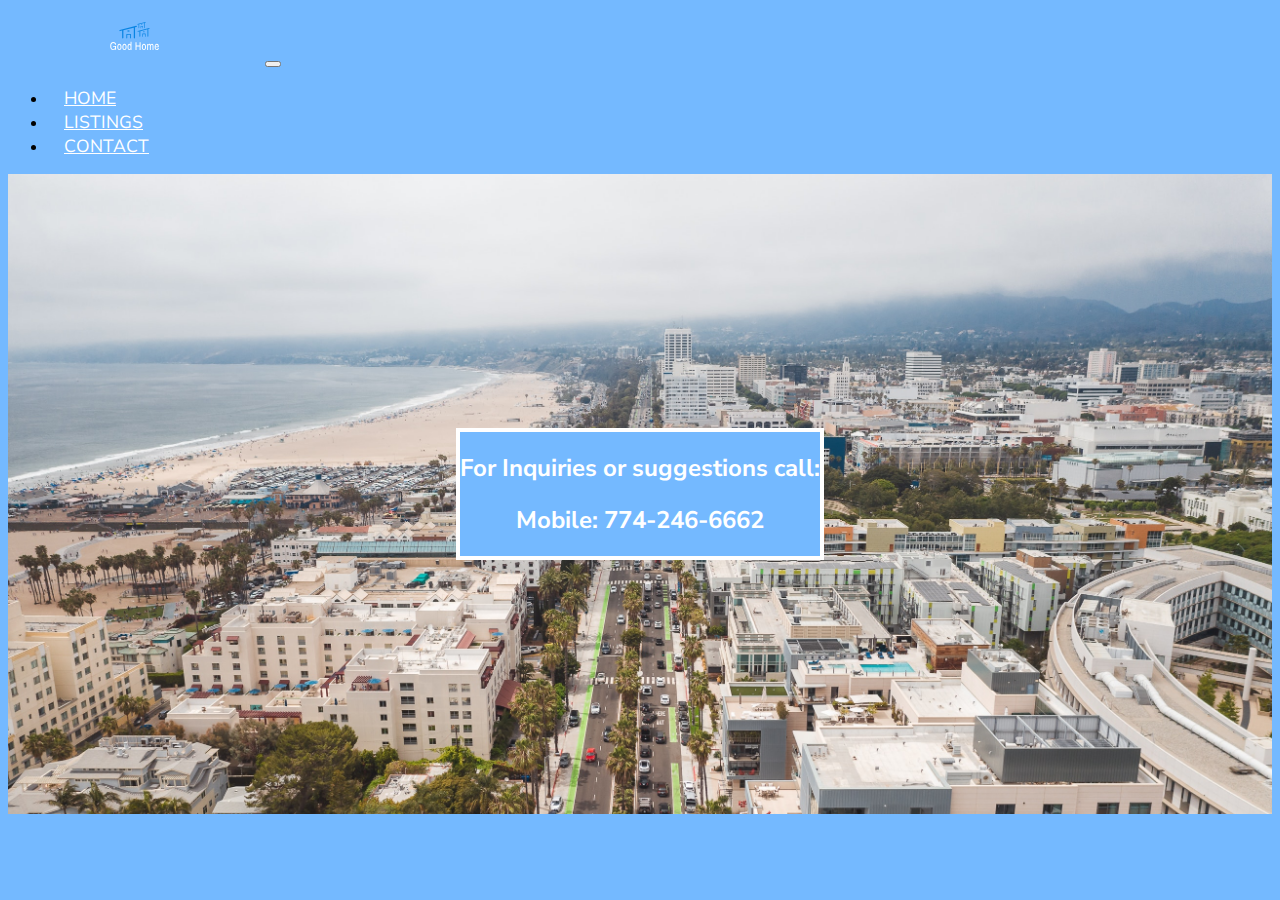
<file: contact.html>
<!DOCTYPE html>
<html lang="en">
<head>
    <meta charset="UTF-8">
    <meta http-equiv="X-UA-Compatible" content="IE=edge">
    <meta name="viewport" content="width=device-width, initial-scale=1.0">
    <link rel="preconnect" href="https://fonts.googleapis.com">
    <link rel="preconnect" href="https://fonts.gstatic.com" crossorigin>
    <link href="https://fonts.googleapis.com/css2?family=Nunito+Sans:wght@200;300;400;600;700;800&display=swap"
        rel="stylesheet">

    <link href="https://cdn.jsdelivr.net/npm/bootstrap@5.1.3/dist/css/bootstrap.min.css" rel="stylesheet"
        integrity="sha384-1BmE4kWBq78iYhFldvKuhfTAU6auU8tT94WrHftjDbrCEXSU1oBoqyl2QvZ6jIW3" crossorigin="anonymous">

    <link rel="stylesheet" href="style.css">
    <title>Contact Us</title>
</head>
<body>
    <nav id="mainNavbar" class="navbar navbar-dark navbar-expand-md py-0 fixed-top">
        <img src="images/default.svg" alt="" class="logo">
        <button class="navbar-toggler" data-toggle="collapse" data-target="#navLinks">
            <span class="navbar-toggler-icon"></span>
        </button>
        <div class="collapse navbar-collapse" id="navLinks">
            <ul class="navbar-nav">
                <li class="nav-item">
                    <a href="index.html" class="nav-link">HOME</a>
                </li>
                <li class="nav-item">
                    <a href="listings.html" class="nav-link">LISTINGS</a>
                </li>
                <li class="nav-item">
                    <a href="contact.html" class="nav-link">CONTACT</a>
                </li>
            </ul>
        </div>
    </nav>

    <section>
        <div id="top">
            <div id="smlCont">
                <h2 class="callOur">For Inquiries or suggestions call:</h2>
                <h2 class="callOur">Mobile: 774-246-6662</h2>
            </div>
        </div>

    </section>




    <script src="https://code.jquery.com/jquery-3.3.1.slim.min.js"
        integrity="sha384-q8i/X+965DzO0rT7abK41JStQIAqVgRVzpbzo5smXKp4YfRvH+8abtTE1Pi6jizo"
        crossorigin="anonymous"></script>
    <script src="https://cdnjs.cloudflare.com/ajax/libs/popper.js/1.14.3/umd/popper.min.js"
        integrity="sha384-ZMP7rVo3mIykV+2+9J3UJ46jBk0WLaUAdn689aCwoqbBJiSnjAK/l8WvCWPIPm49"
        crossorigin="anonymous"></script>
    <script src="https://stackpath.bootstrapcdn.com/bootstrap/4.1.3/js/bootstrap.min.js"
        integrity="sha384-ChfqqxuZUCnJSK3+MXmPNIyE6ZbWh2IMqE241rYiqJxyMiZ6OW/JmZQ5stwEULTy"
        crossorigin="anonymous"></script>

</body>
</html>
</file>
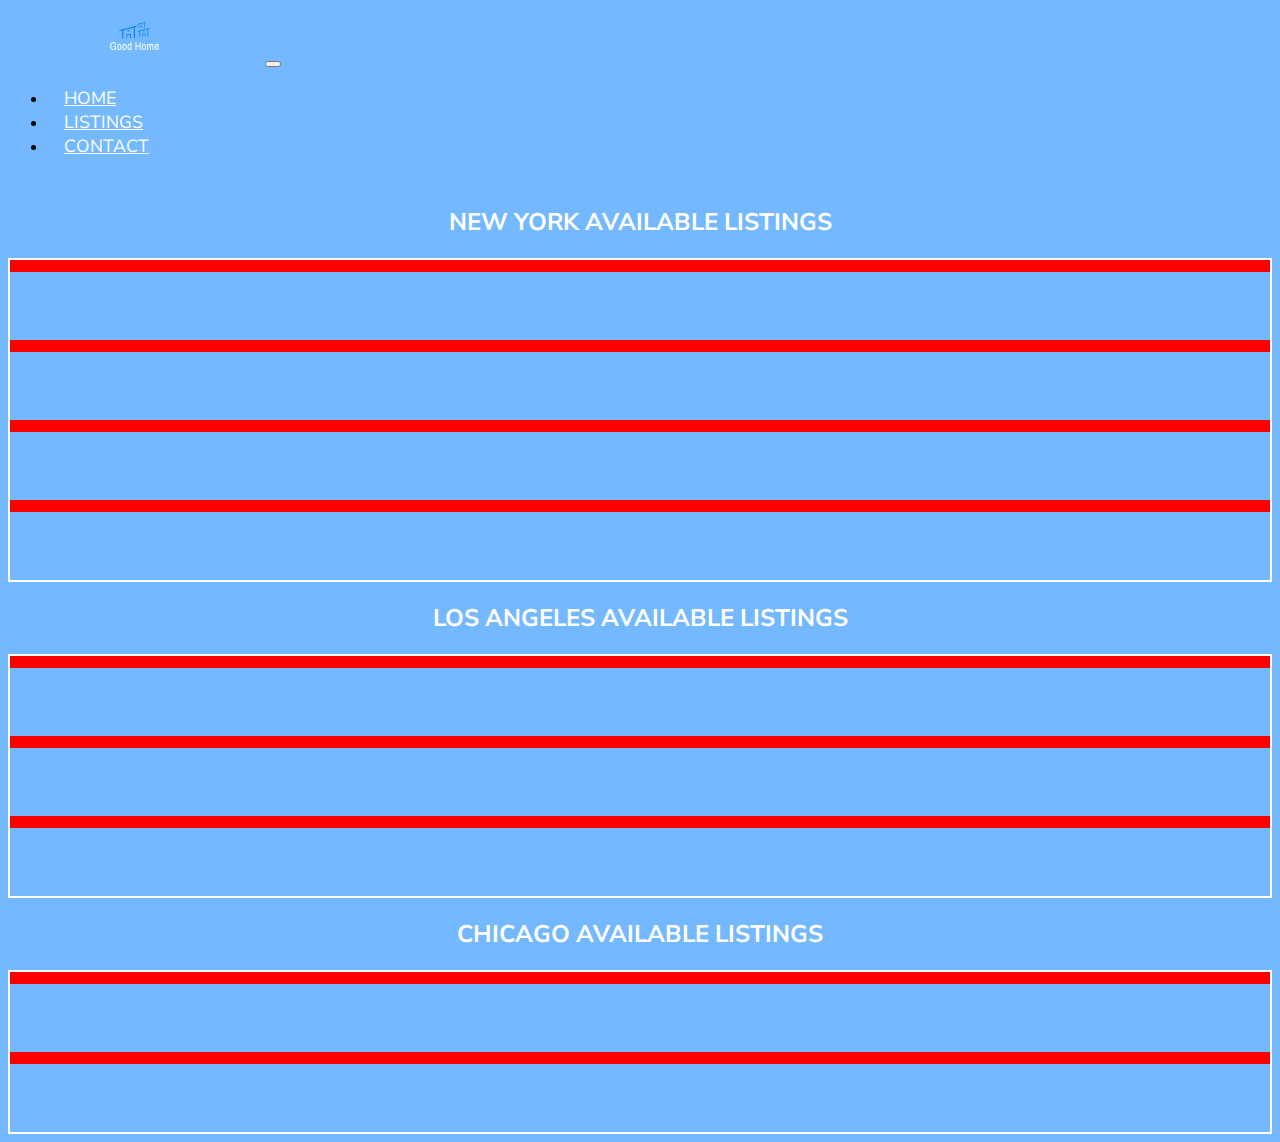
<file: listings.html>
<!DOCTYPE html>
<html lang="en">

<head>
    <meta charset="UTF-8">
    <meta http-equiv="X-UA-Compatible" content="IE=edge">
    <meta name="viewport" content="width=device-width, initial-scale=1.0">
    <link rel="preconnect" href="https://fonts.googleapis.com">
    <link rel="preconnect" href="https://fonts.gstatic.com" crossorigin>
    <link href="https://fonts.googleapis.com/css2?family=Nunito+Sans:wght@200;300;400;600;700;800&display=swap"
        rel="stylesheet">

    <link href="https://cdn.jsdelivr.net/npm/bootstrap@5.1.3/dist/css/bootstrap.min.css" rel="stylesheet"
        integrity="sha384-1BmE4kWBq78iYhFldvKuhfTAU6auU8tT94WrHftjDbrCEXSU1oBoqyl2QvZ6jIW3" crossorigin="anonymous">

    <link rel="stylesheet" href="style.css">
    <title>LISTINGS</title>
</head>

<body>
    <nav id="mainNavbar" class="navbar navbar-dark navbar-expand-md py-0 fixed-top">
        <img src="images/default.svg" alt="" class="logo">
        <button class="navbar-toggler" data-toggle="collapse" data-target="#navLinks">
            <span class="navbar-toggler-icon"></span>
        </button>
        <div class="collapse navbar-collapse" id="navLinks">
            <ul class="navbar-nav">
                <li class="nav-item">
                    <a href="index.html" class="nav-link">HOME</a>
                </li>
                <li class="nav-item">
                    <a href="listings.html" class="nav-link">LISTINGS</a>
                </li>
                <li class="nav-item">
                    <a href="contact.html" class="nav-link">CONTACT</a>
                </li>
            </ul>
        </div>
    </nav>

    <section>
        <div class="topHeader">
            <h2>NEW YORK AVAILABLE LISTINGS</h2>
        </div>
        <div class="parentDiv">
            <div class="row houseListing mx-0">
                <div class="col-md-4 smallConta"></div>
                <div class="col-md-4 smallConta"></div>
                <div class="col-md-4 smallConta"></div>
            </div>
            <div class="row houseListing mx-0">
                <div class="col-md-4 smallConta"></div>
                <div class="col-md-4 smallConta"></div>
                <div class="col-md-4 smallConta"></div>
            </div>
            <div class="row houseListing mx-0">
                <div class="col-md-4 smallConta"></div>
                <div class="col-md-4 smallConta"></div>
                <div class="col-md-4 smallConta"></div>
            </div>
            <div class="row houseListing mx-0">
                <div class="col-md-4 smallConta"></div>
                <div class="col-md-4 smallConta"></div>
                <div class="col-md-4 smallConta"></div>
            </div>
        </div>
        <div class="topHeader">
            <h2>LOS ANGELES AVAILABLE LISTINGS</h2>
        </div>
        <div class="parentDiv">
            <div class="row houseListing mx-0">
                <div class="col-md-4 smallConta"></div>
                <div class="col-md-4 smallConta"></div>
                <div class="col-md-4 smallConta"></div>
            </div>
            <div class="row houseListing mx-0">
                <div class="col-md-4 smallConta"></div>
                <div class="col-md-4 smallConta"></div>
                <div class="col-md-4 smallConta"></div>
            </div>
            <div class="row houseListing mx-0">
                <div class="col-md-4 smallConta"></div>
                <div class="col-md-4 smallConta"></div>
                <div class="col-md-4 smallConta"></div>
            </div>
        </div>
        <div class="topHeader">
            <h2>CHICAGO AVAILABLE LISTINGS</h2>
        </div>
        <div class="parentDiv">
            <div class="row houseListing mx-0">
                <div class="col-md-4 smallConta"></div>
                <div class="col-md-4 smallConta"></div>
                <div class="col-md-4 smallConta"></div>
            </div>
            <div class="row houseListing mx-0">
                <div class="col-md-4 smallConta"></div>
                <div class="col-md-4 smallConta"></div>
                <div class="col-md-4 smallConta"></div>
            </div>
        </div>
    </section>




    <script src="https://code.jquery.com/jquery-3.3.1.slim.min.js"
        integrity="sha384-q8i/X+965DzO0rT7abK41JStQIAqVgRVzpbzo5smXKp4YfRvH+8abtTE1Pi6jizo"
        crossorigin="anonymous"></script>
    <script src="https://cdnjs.cloudflare.com/ajax/libs/popper.js/1.14.3/umd/popper.min.js"
        integrity="sha384-ZMP7rVo3mIykV+2+9J3UJ46jBk0WLaUAdn689aCwoqbBJiSnjAK/l8WvCWPIPm49"
        crossorigin="anonymous"></script>
    <script src="https://stackpath.bootstrapcdn.com/bootstrap/4.1.3/js/bootstrap.min.js"
        integrity="sha384-ChfqqxuZUCnJSK3+MXmPNIyE6ZbWh2IMqE241rYiqJxyMiZ6OW/JmZQ5stwEULTy"
        crossorigin="anonymous"></script>
</body>

</html>
</file>
<file: style.css>
body{
    background-color: #74b9ff;
    font-family: 'Nunito Sans', sans-serif;
}

.logo{
    width: 20%;
    height: 3.5rem;
}


#mainNavbar .nav-link{
    padding-left: 1rem;
    font-size: 1.1rem;
    font-weight: 400;
    color: white;
}

#mainNavbar .nav-link:hover{
    color: #fab1a0;
}

.navbar.scrolled {
    background: #74b9ff;
}

.nav-item{
    padding-right: 2rem;
}

#first{
    width: 100%;
    height: 30rem;
    background-image: url(images/pexels-ny.jpg);
    background-size: cover;
    background-repeat: no-repeat;
    display: flex;
    flex-direction: row;
    justify-content: center;
    align-items: center;
}

.contentCont{
    text-align: center;
}

.contentCont h1{
    color: white;
}

.contentCont .btn{
    border: 2px solid white;
    color: white;
    margin-top: 1rem;
}

.contentCont .btn:hover{
    color: #fab1a0;
}

.writeup{
    padding: 1.5rem;
}

.writeup h2{
    font-size: xx-large;
}

.writeup h3{
    font-size: large;
}

.writeup .btn{
    border: 2px solid white;
    color: white;
    margin-top: 1rem;
}

.writeup .btn:hover{
    color: #fab1a0;
}
/* 
--------------------------------------------------------- */
/* CONTACT US CSS */
#top{
    width: 100%;
    height: 40rem;
    background-image: url(images/pexels-la2.jpg);
    background-size: cover;
    background-repeat: no-repeat;
    display: flex;
    flex-direction: row;
    justify-content: center;
    align-items: center;
}

#smlCont{
    border: 4px solid white;
    background-color: #74b9ff;
    text-align: center;
}

.callOur{
    color: white;
}
/* 
-------------------------------------------------------------
LISTINGS */

.topHeader{
    margin-top: 1rem;
}

.topHeader:nth-child(1){
    margin-top: 3rem;
}

.topHeader h2{
    color: white;
    text-align: center;
    font-weight: 700;
}

.houseListing{
    width: 100%;
    height: 5rem;
    box-sizing: border-box;
}

.smallConta{
    box-sizing: border-box;
    border: 2px solid red;
}

.parentDiv{
    border: 2px solid white;
    box-sizing: border-box;
}
</file>
